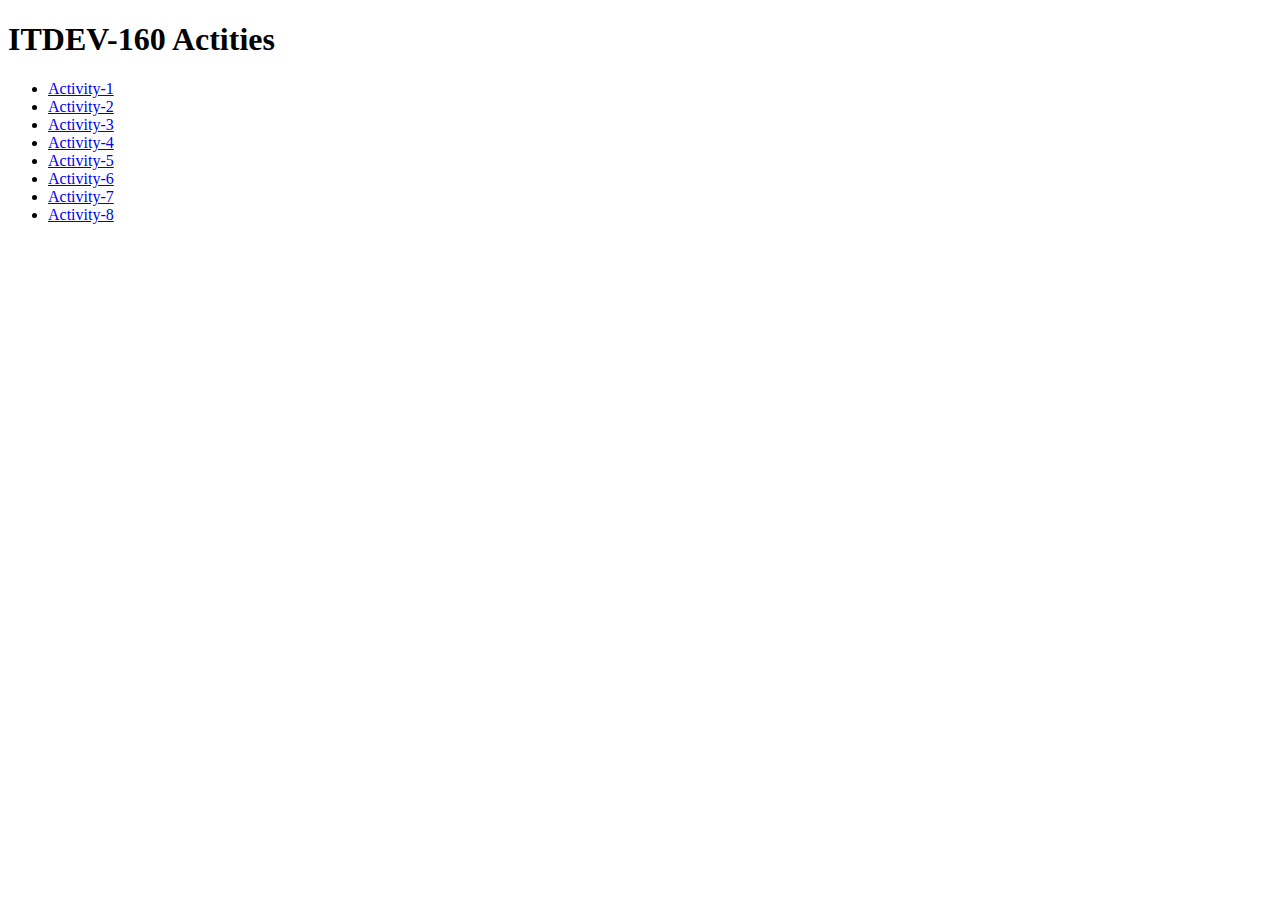
<file: Activity/index.html>
<!DOCTYPE html>
<html lang="en">
<head> 
    <meta charset="UTF-8"> 
    <meta name="viewport" content="width=device-width, initial-scale=1.0">
<title>ITDEV-160 Actities</title>
</head> 
<body> 
 <h1>ITDEV-160 Actities</h1> 
 <ul> 
    <li><a href="Activity1/index.html">Activity-1</a></li> 
    <li><a href="Activity2/index.html">Activity-2</a></li> 
    <li><a href="Activity3/index.html">Activity-3</a></li> 
    <li><a href="Activity4/index.html">Activity-4</a></li> 
    <li><a href="Activity5/index.html">Activity-5</a></li> 
    <li><a href="Activity6/index.html">Activity-6</a></li> 
    <li><a href="Activity7/index.html">Activity-7</a></li> 
    <li><a href="Activity8/index.html">Activity-8</a></li>
 </ul>
</body> 
</html>
</file>
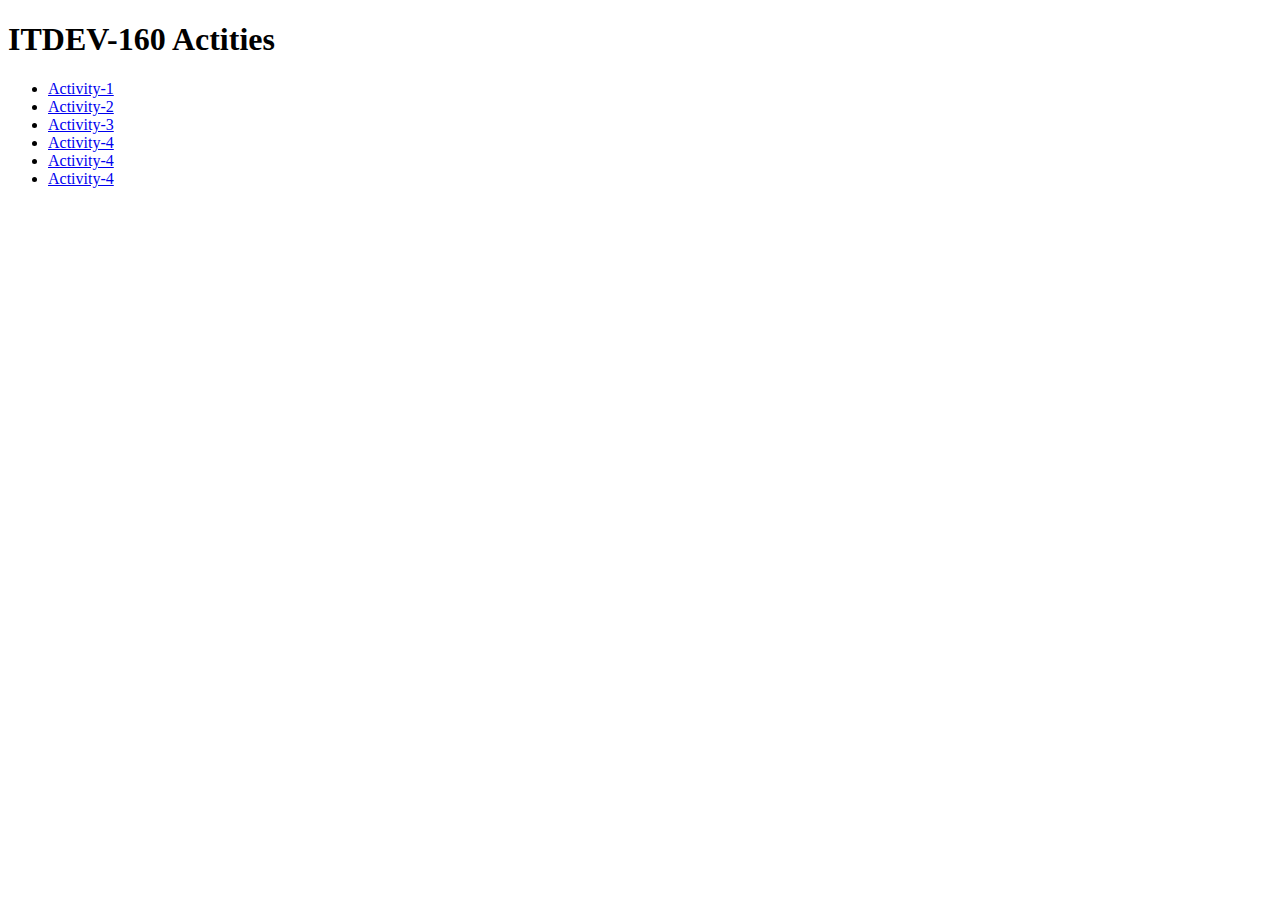
<file: Activity1&2/index.html>
<!DOCTYPE html>
<html lang="en">
<head> 
    <meta charset="UTF-8"> 
    <meta name="viewport" content="width=device-width, initial-scale=1.0">
<title>ITDEV-160 Actities</title>
</head> 
<body> 
 <h1>ITDEV-160 Actities</h1> 
 <ul> 
    <li><a href="Activity1/index.html">Activity-1</a></li> 
    <li><a href="Activity2/index.html">Activity-2</a></li> 
    <li><a href="Activity3/index.html">Activity-3</a></li> 
    <li><a href="Activity4/index.html">Activity-4</a></li> 
    <li><a href="Activity5/index.html">Activity-4</a></li> 
    <li><a href="Activity6/index.html">Activity-4</a></li>
 </ul>
</body> 
</html>
</file>
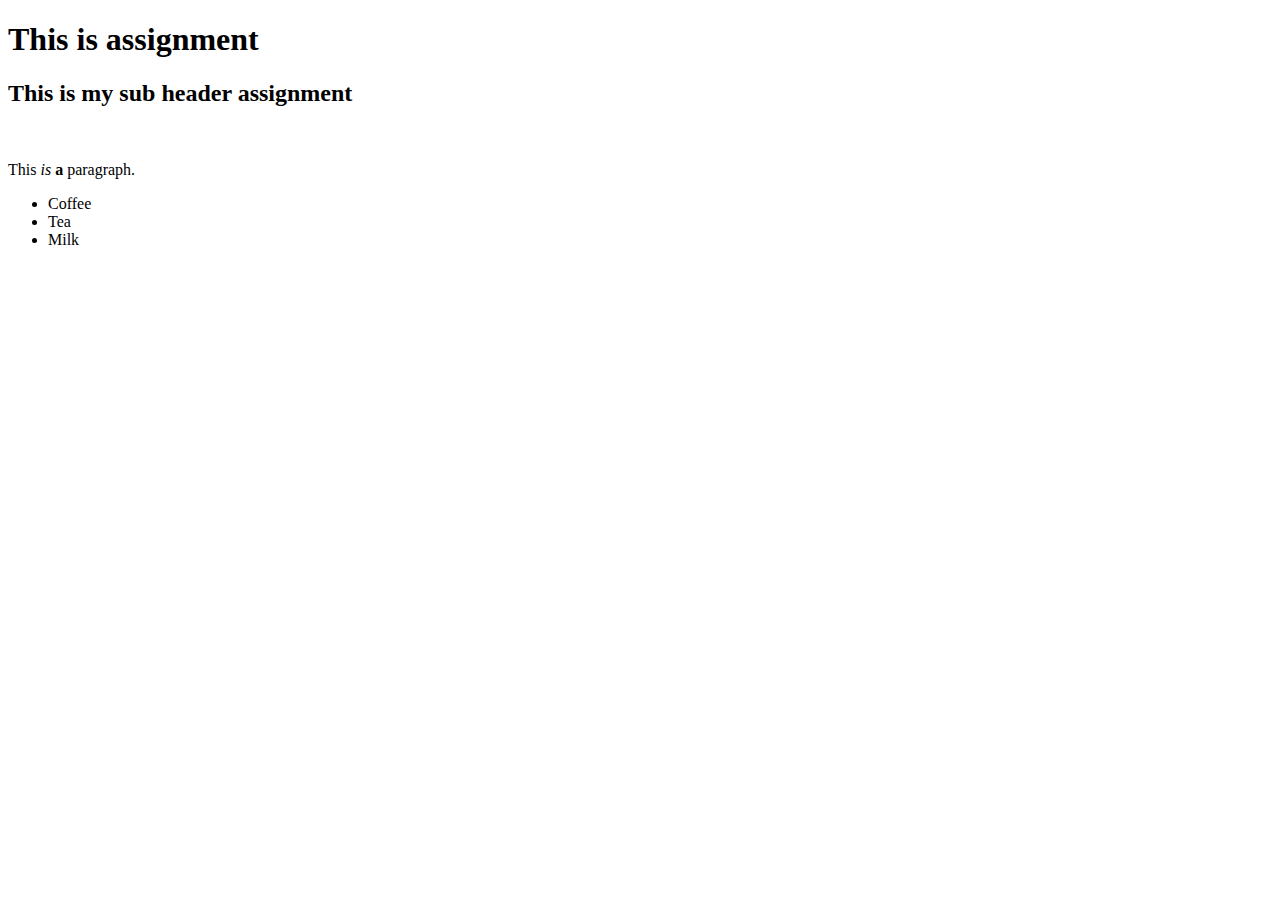
<file: Activity1/Index.html>
<!DOCTYPE html>
<html>
<head>
<title>Activity 1</title>
</head> 

<body>

<h1>This is assignment</h1> 
<h2>This is my sub header <strong>assignment</strong></h2> 
<br>
<p>This <i>is</i> <b>a</b> paragraph.</p> 

<ul>
    <li>Coffee</li>
    <li>Tea</li>
    <li>Milk</li>
  </ul>

</body>
</html>
</file>
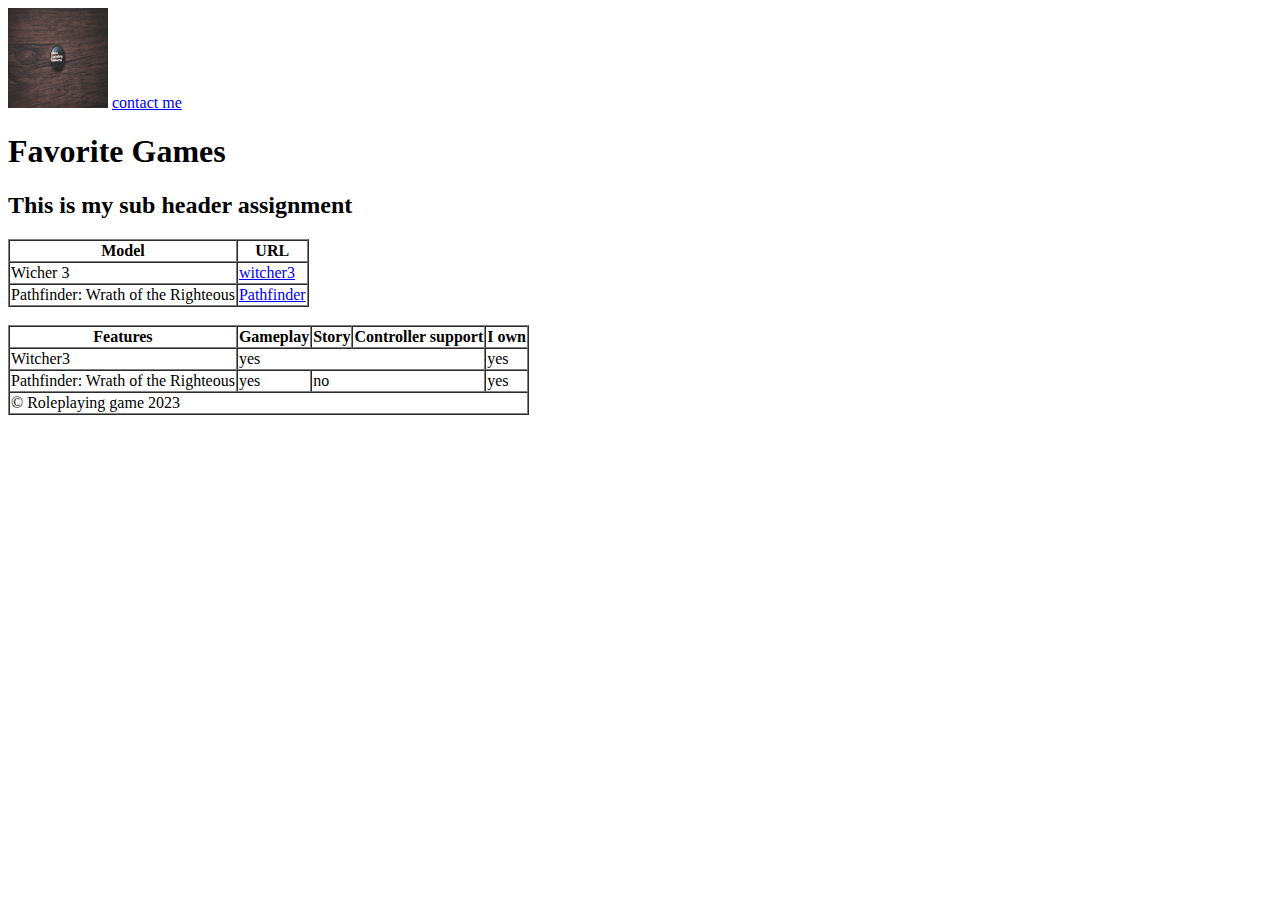
<file: Activity2/index.html>
<!DOCTYPE html>
<html lang="en">
<head> 
    <meta charset="UTF-8"> 
    <meta name="viewport" content="width=device-width, initial-scale=1.0">
<title>Activity 2</title>
</head> 

<body>
<img src="motivation_inscription_button_150726_1920x1080.jpg" alt="Motivate" width="100" height="100">
<a href="mollels@gmatc.matc.edu">contact me</a>
<h1>Favorite Games</h1> 
<h2>This is my sub header <strong>assignment</strong></h2> 
<!--Table--> 
<table id="simple table" border="1" cellspacing="0"> 
<tr> 
    <th>Model</th> 
    <th>URL</th>
</tr> 
<tr> 
    <td>Wicher 3</td> 
    <td> 
        <a href="https://www.thewitcher.com/en/witcher3">witcher3</a>
    </td>
</tr>
<tr> 
    <td>Pathfinder: Wrath of the Righteous</td> 
    <td> 
        <a href="https://wrath.owlcat.games/">Pathfinder</a>
    </td>
</tr>
</table> 
<br /> 

<table id="Complex-table" border="1" cellspacing="0"> 
    <thread> 
        <tr> 
            <th>Features</th> 
            <th scope="column">Gameplay</th> 
            <th scope="column">Story</th>  
            <th scope="column">Controller support</th> 
            <th scope="column">I own</th>

        </tr>
    </thread>  
    <tbody> 
        <tr> 
            <td scope="row">Witcher3</td> 
            <td colspan="3">yes</td> 
            <td>yes</td>
        </tr> 
        <tr> 
            <td>Pathfinder: Wrath of the Righteous</td> 
            <td>yes</td> 
            <td colspan="2">no</td> 
            <td>yes</td>
        </tr>
    </tbody>
    <tfoot> 
        <td colspan="5">&copy; Roleplaying game 2023</td>
    </tfoot>
</table>
</body>
</html>
</file>
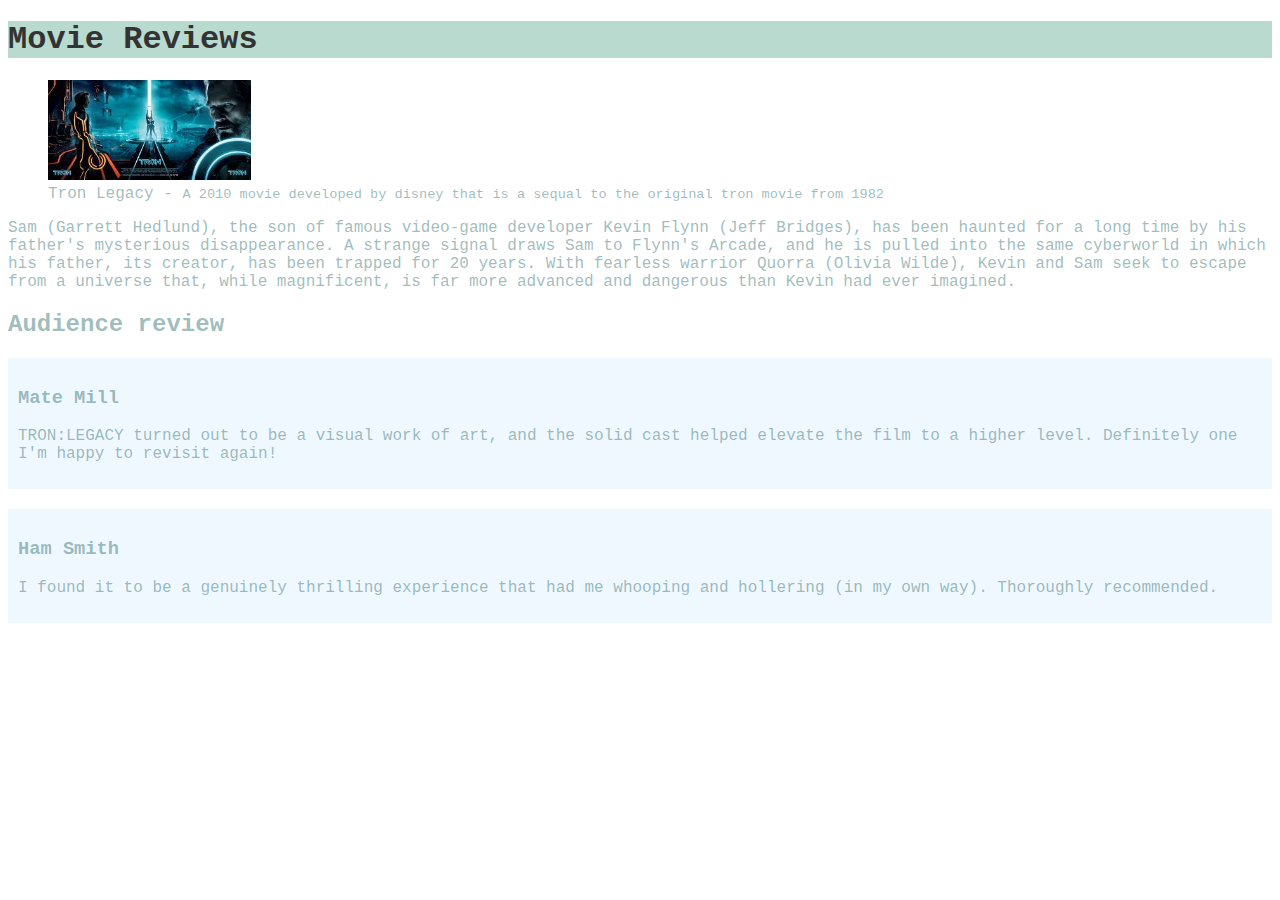
<file: Activity3/index.html>
<!DOCTYPE html>
<html lang="en">
<head> 
    <meta charset="UTF-8"> 
    <title>Activity 3</title> 
    <link rel="stylesheet" type="text/css" href="https://fonts.googleapis.com/css?family=Open+Sans"> 
    <link rel="stylesheet" type="text/css" href="master.css">
</head>  
<body> 
    <header> 
        <h1>Movie Reviews</h1>
    </header> 
    <main> 
        <figure> 
            <img src="download.jfif" alt=" Tron: Legacy"> 
            <figcaption> 
                Tron Legacy - <span>A 2010 movie developed by disney that is a sequal to the original tron movie from 1982 </span>
            </figcaption>
        </figure> 
        <p> 
            Sam (Garrett Hedlund), the son of famous video-game developer Kevin Flynn (Jeff Bridges), has been haunted for a long time by his father's mysterious disappearance. 
             A strange signal draws Sam to Flynn's Arcade, and he is pulled into the same cyberworld in which his father, its creator, has been trapped for 20 years.  
             With fearless warrior Quorra (Olivia Wilde), Kevin and Sam seek to escape from a universe that, while magnificent, is far more advanced and dangerous than Kevin had ever imagined.
        </p> 

        <h2>Audience review</h2> 
        <div class="Review"> 
            <h3>Mate Mill</h3> 
            <p>   
            TRON:LEGACY turned out to be a visual work of art, 
            and the solid cast helped elevate the film to a higher level.  
            Definitely one I'm happy to revisit again! 
            </p> 
        </div> 
        <div class="Review"> 
            <h3>Ham Smith</h3> 
            <p> 
                I found it to be a genuinely thrilling experience that had me whooping and hollering (in my own way). 
                Thoroughly recommended.
            </p>
        </div>
    </main> 
    <footer> 


    </footer>
</body>
</file>
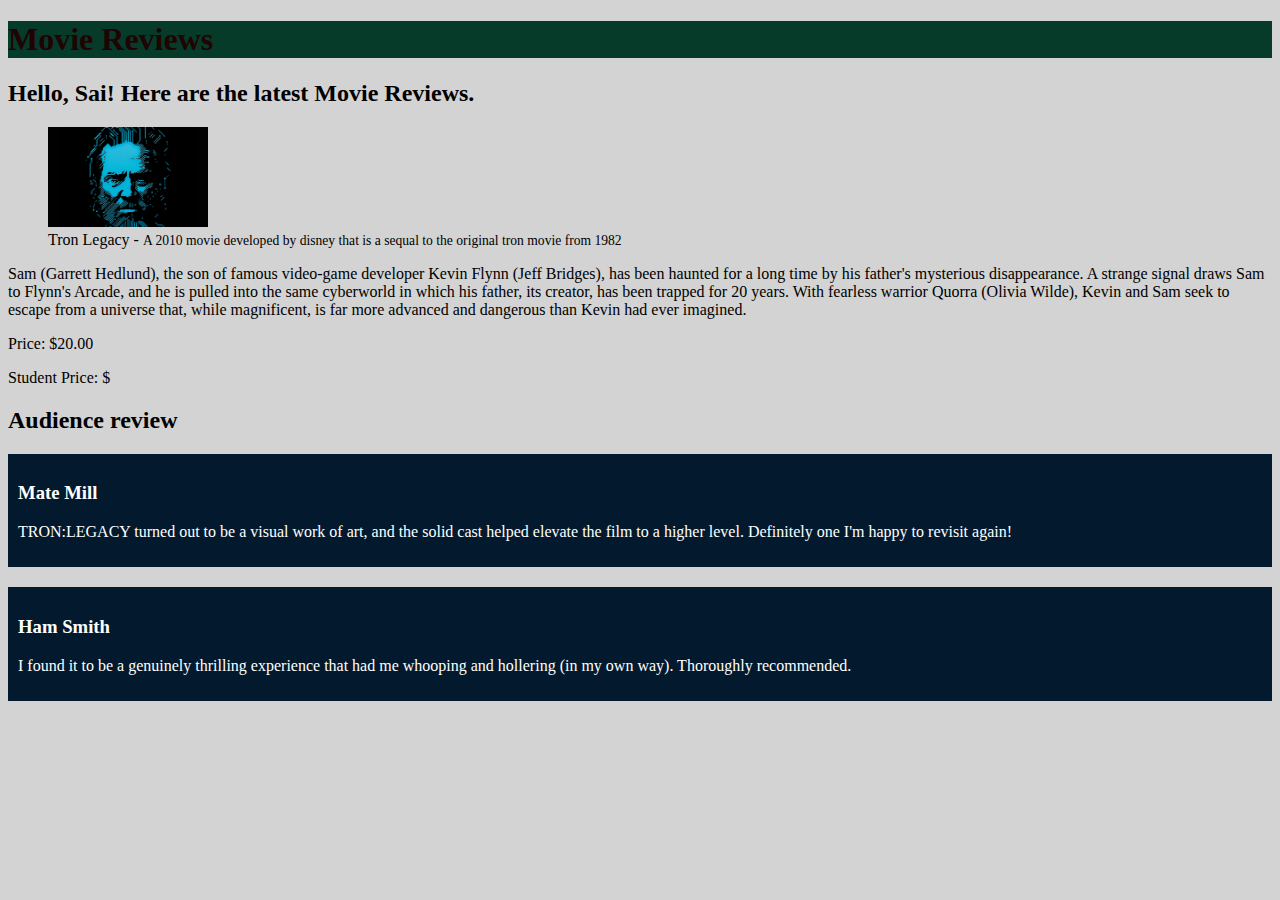
<file: Activity4/index.html>
<!DOCTYPE html>
<html lang="en">
<head> 
    <meta charset="UTF-8"> 
    <title>Activity 3</title> 
    <link rel="stylesheet" type="text/css" href="https://fonts.googleapis.com/css?family=Open+Sans"> 
    <link rel="stylesheet" type="text/css" href="css/master.css">
</head>  
<body> 
    <header> 
        <h1>Movie Reviews</h1> 
        <h2 id="greeting"></h2>
    </header> 
    <main> 
        <figure> 
            <img src="images/download.jpg" alt=" Tron: Legacy"> 
            <figcaption> 
                Tron Legacy - <span>A 2010 movie developed by disney that is a sequal to the original tron movie from 1982 </span>
            </figcaption>
        </figure>  
        <p id="product-descriptoin"> 
            Sam (Garrett Hedlund), the son of famous video-game developer Kevin Flynn (Jeff Bridges), has been haunted for a long time by his father's mysterious disappearance. 
             A strange signal draws Sam to Flynn's Arcade, and he is pulled into the same cyberworld in which his father, its creator, has been trapped for 20 years.  
             With fearless warrior Quorra (Olivia Wilde), Kevin and Sam seek to escape from a universe that, while magnificent, is far more advanced and dangerous than Kevin had ever imagined.
        </p>  
        <p>Price: $<span id="price"></span></p>
        <p>Student Price: $<span id="studnent-price"></span></p>

        <h2>Audience review</h2> 
        <div class="Review"> 
            <h3>Mate Mill</h3> 
            <p>   
            TRON:LEGACY turned out to be a visual work of art, 
            and the solid cast helped elevate the film to a higher level.  
            Definitely one I'm happy to revisit again! 
            </p> 
        </div> 
        <div class="Review"> 
            <h3>Ham Smith</h3> 
            <p> 
                I found it to be a genuinely thrilling experience that had me whooping and hollering (in my own way). 
                Thoroughly recommended.
            </p>
        </div>
    </main> 
    <footer> 


    </footer> 
    <script src="js/scripts.js"></script>
</body>
</file>
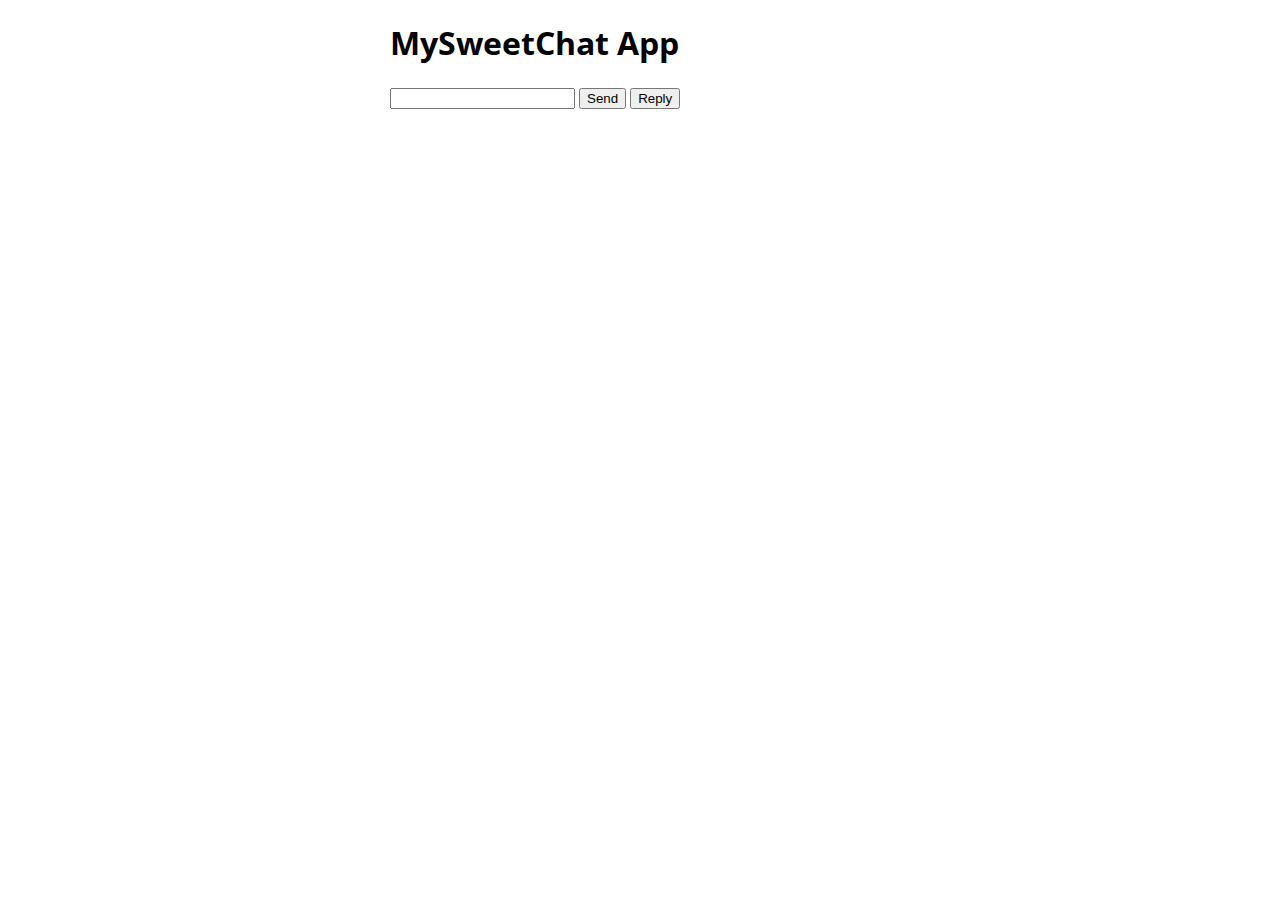
<file: Activity6/index.html>
<!DOCTYPE html>
<html lang="en">
<head> 
    <meta charset="UTF-8">  
    <meta name="viewport" content="width=device-width, initial-scale=1.0">
    <title>My Sweet Chat App</title> 
    <link rel="stylesheet" type="text/css" href="https://fonts.googleapis.com/css?family=Open+Sans"> 
    <link rel="stylesheet"  href="css/master.css">
</head>  

<body> 
<header> 
    <h1>MySweetChat App</h1>
</header> 
<main> 
    <section id="message-container" class="messages"></section> 
    <section> 
        <input type="text" id="message-input"> 
        <button type="button" id="send-button">Send</button> 
        <button type="button" id="reply-button">Reply</button>
    </section>
</main>
<script src="js/scripts.js" charset="utf-8"></script>

</body> 
</html>
</file>
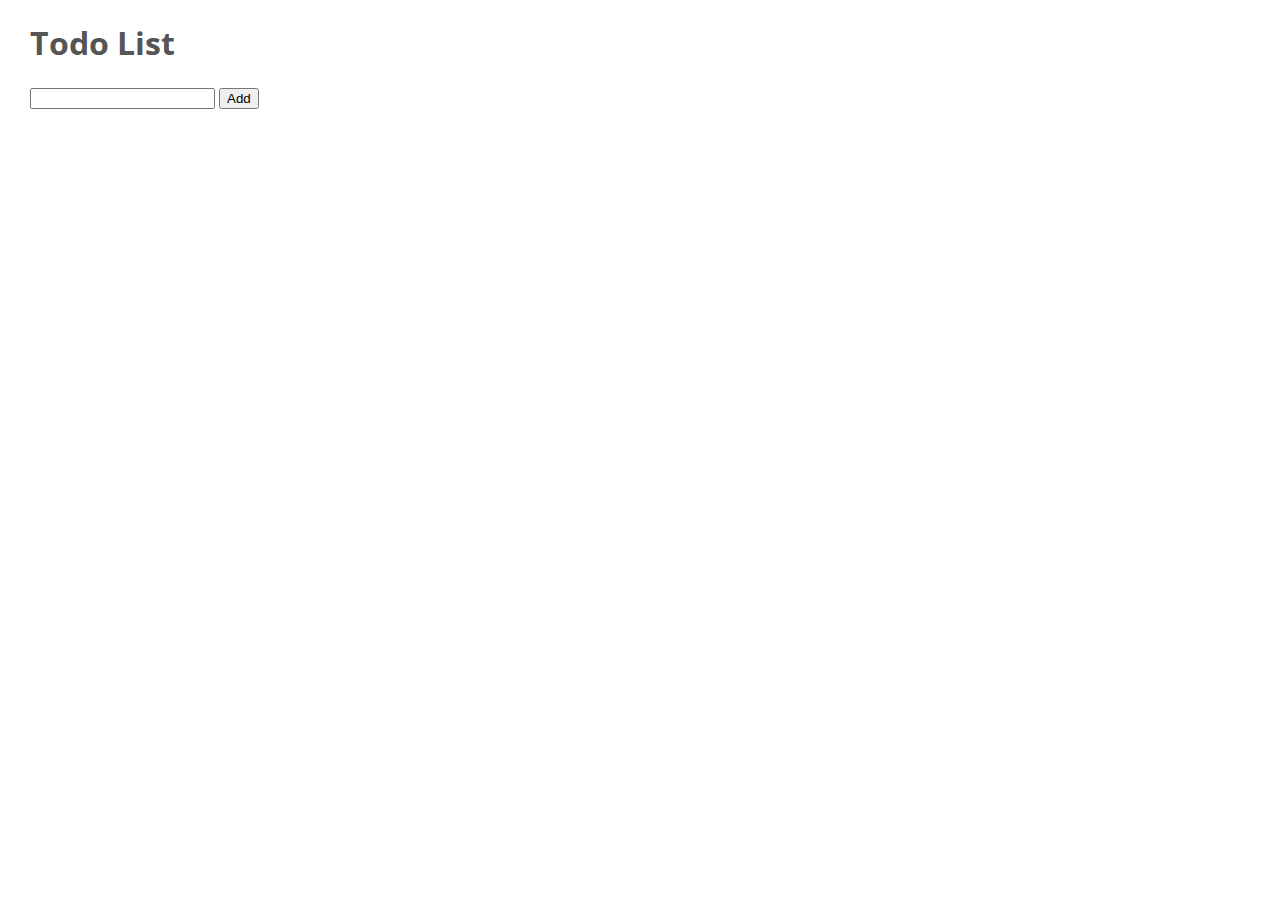
<file: Activity7/index.html>
<!DOCTYPE html>
<html lang="en" dir="ltr">
<head> 
    <meta charset="utr-8"> 
    <title>Todo List</title> 
    <link rel="stylesheet" type="text/css" href="https://fonts.googleapis.com/css?family=Open+Sans"> 
    <link rel="stylesheet" href="css/master.css">
</head>  
<body> 
    <header> 
        <h1>Todo List</h1>
    </header> 
<main> 
    <section> 
        <input type="text" id="input-task"> 
        <button type="button" id="add-task">Add</button>
    </section> 
    <section id="todo-list-container"> 
        <ol id="active-list"> 

        </ol> 
        <ul id="completed-list"> 

        </ul>
    </section>
</main> 
<script src="js/script.js" charset="utf-8"></script>
</body> 
</html>
</file>
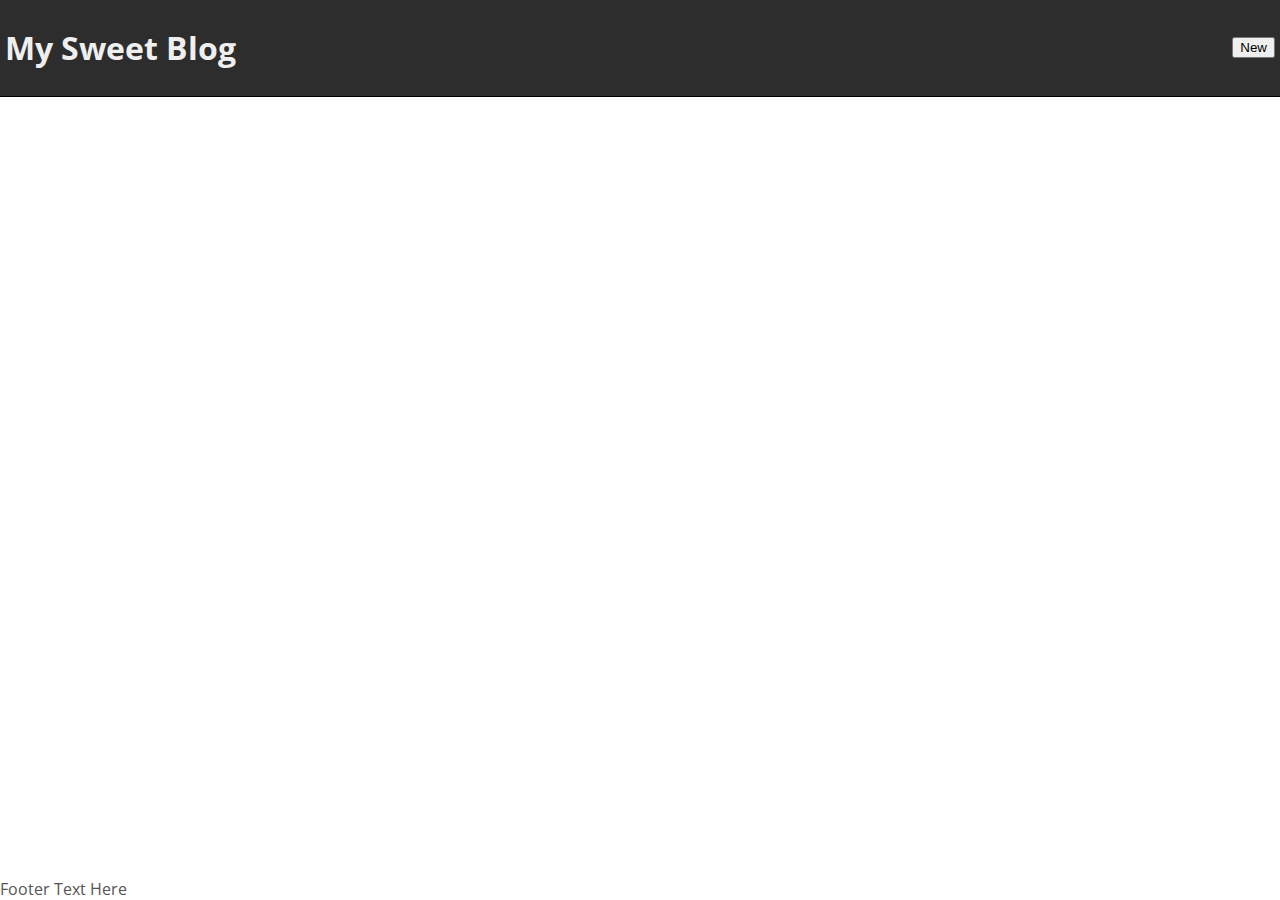
<file: Activity8/index.html>
<!DOCTYPE html>
<html lang="en" dir="ltr">
<head> 
    <meta charset="UTF-8">  
    <meta name="viewport" content="width=device-width, initial-scale=1.0">
    <title>My Sweet Blog</title> 
    <link rel="stylesheet" type="text/css" href="https://fonts.googleapis.com/css?family=Open+Sans"> 
    <link rel="stylesheet" href="CSS/master.css">
</head>   
<body> 
    <header> 
        <h1 class="header-title">My Sweet Blog</h1> 
        <div class="header-menu"> 
            <button id="new-button">New</button>
        </div>
    </header> 
    <main> 
        <section id="display-content"></section>
    </main> 
    <footer> 
        Footer Text Here
    </footer> 


    <div class="modal" id="modal-dialog"> 
        <section> 
            <h2>Title</h2> 
            <input type="text" id="edit-title-text"> 
            <span id="edit-little-message"></span>
        </section> 
        <section> 
            <h2>Content</h2> 
            <textarea name="edit-content-text" id="edit-content-text" cols="80" rows="8"></textarea> 
            <span id="edit-content-message"></span>
        </section> 
        <footer> 
            <button id="cancel-button">Cancel</button> 
            <button id="save-button">Save</button>
        </footer>
    </div>  
    <div id="modal-backdrop"></div> 
    <script src="js/script.js"></script>
</body> 
</html>
</file>
<file: Activity3/master.css>
body{ 

    font-family:'Courier New', Courier, monospace; 
    color:rgba(40, 107, 107, 0.459)
} 

h1 { 
    color:#333; 
    background-color: rgb(185, 218, 207);
} 

img{ 
    height: 100px; 
    text-align: left;
} 

figcaption span { 
    font-size: .85em; 
} 

p#movie-description { 
    margin: 20px 0 20px 0; 
    text-align:justify;
} 

div.Review { 
padding: 10px; 
background-color:aliceblue; 
margin: 20px 0 20px 0;
}
</file>
<file: Activity4/css/master.css>
body{ 

    font-family: 'Times New Roman';  
    background-color: lightgrey;
    color: black
} 

h1 { 
    color:#200303; 
    background-color: rgb(6, 59, 42);
} 

img{ 
    height: 100px; 
    text-align: left;
} 

figcaption span { 
    font-size: .85em; 
} 

p#movie-description { 
    margin: 20px 0 20px 0; 
    text-align:justify;
} 

div.Review { 
padding: 10px; 
background-color:rgb(3, 26, 46);  
color: white;
margin: 20px 0 20px 0;
}
</file>
<file: Activity6/css/master.css>
body{ 
    font-family: 'Open Sans', sans-serif; 
    max-width: 500px; 
    margin: 0 auto;
} 

.messages{ 
    margin-bottom: 20px;
} 

.out-message{ 
    padding:5px; 
    background-color: lightblue;
} 

.in-message{ 
    padding:5px; 
    background-color: lightseagreen;
}
</file>
<file: Activity7/css/master.css>
body{ 
    font-family: 'Open Sans', sans-serif; 
    margin: auto 30px; 
    color: #555;
} 

ul{ 
    margin:0;
} 

li{ 
    padding:5px;
} 

#todo-list-container{ 
    margin-top: 20px; 
} 

#completed-list{ 
    list-style-type: none;
} 

#completed-list li{ 
    text-decoration: line-through;
}
</file>
<file: Activity8/CSS/master.css>
body{ 
    display: flex; 
    flex-direction: column; 
    min-height: 100vh; 
    font-family: 'Open Sans', sans-serif; 
    color: #555; 
    margin: 0;
} 

header{ 
    display: flex; 
    padding: 5px; 
    color:#efefef; 
    background-color: #2d2d2d; 
    border-bottom: solid 1px #000;
}  

header .header-title{ 
    display: inline-block;
}

header .header-menu{ 
    flex-grow: 1; 
    display:flex; 
    align-items: center; 
    justify-content: flex-end; 
    color: #777; 
    font-size: smaller;
} 

main{ 
    flex: 1;
} 

main #display-content { 
    padding: 20px;
} 

#modal-backdrop{ 
    display: none; 
    position: absolute; 
    height: 100vh; 
    width: 100vw; 
    background-color: rgba(0, 0, 0, 0.75);
} 

#modal-backdrop.visible{ 
    display: block;
} 

.modal{ 
    display: none; 
    position: absolute; 
    padding: 10px; 
    border: solid 1px #555; 
    background-color: #fff; 
    z-index: 99999; 
    width: 300px; 
    height: 300px; 
    top: 50%; 
    left: 50%; 
    transform: translate(-50%, -50%);
} 

.modal.visible{ 
    display: block;
} 

.modal-content{ 
    width: 300px; 
    height: 300px; 
}  

#edit-title{ 
    width: 300px;
} 

#edit-content-text{ 
    width: 100%; 
    box-sizing: border-box;
}
</file>
